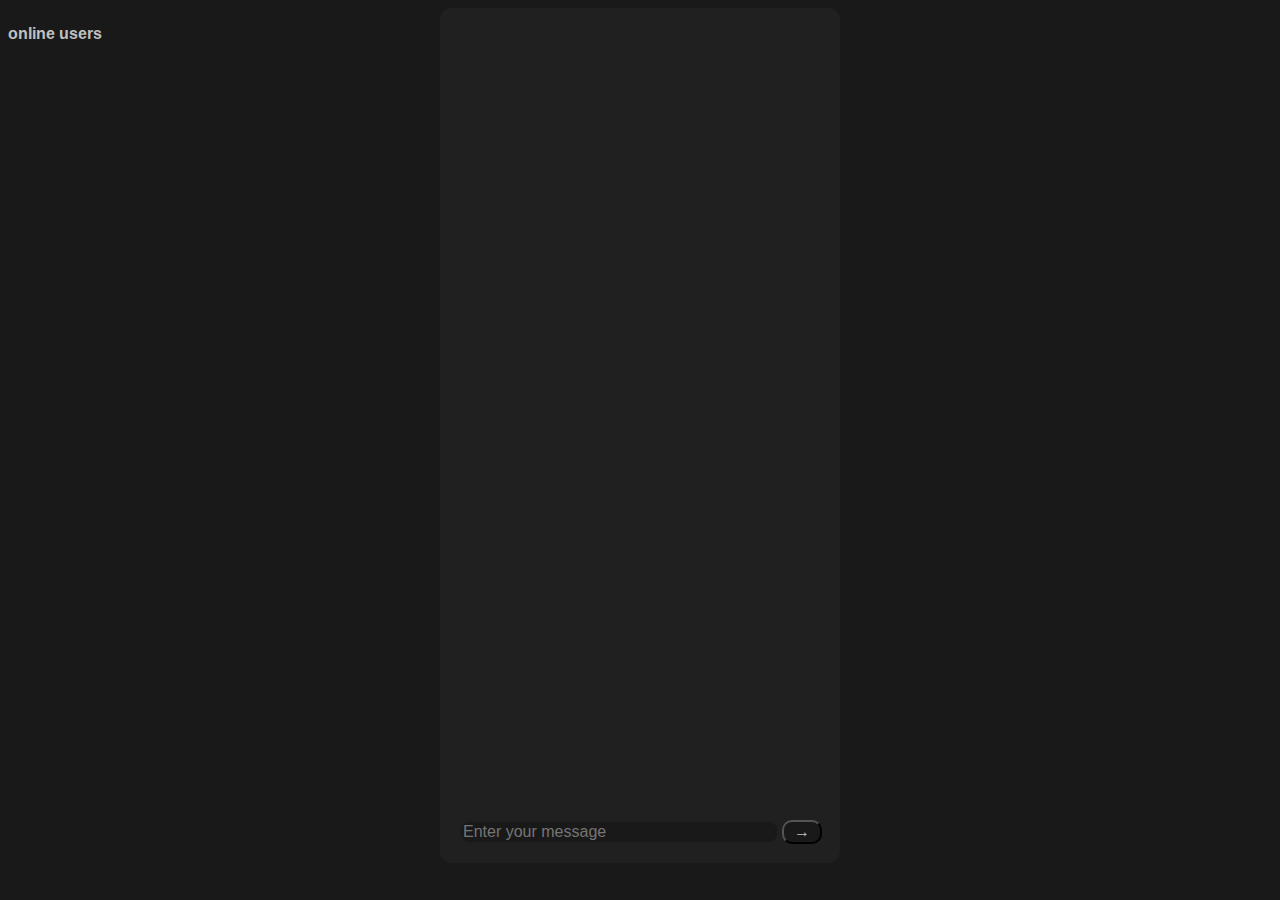
<file: chat/src/client/index.html>
<!DOCTYPE html>
<html lang="en">
<head>
    <meta charset="UTF-8">
    <title>PHP CHAT</title>
    <link rel="stylesheet" type="text/css" href="Style/chat.css">
    <script type="module" src="Controller/index.js"></script>
</head>
<body>
<div class="users">
    <p>online users</p>
    <p class="name"></p>
</div>

<div class="chat">
    <div class='chatField' id='chatField'>
    </div>
    <form class="chatForm">
        <input type='text' id="message" class='input' placeholder='Enter your message'>
        <button type="button" id="message-btn">→</button>
    </form>
</div>
</body>
</html>
</file>
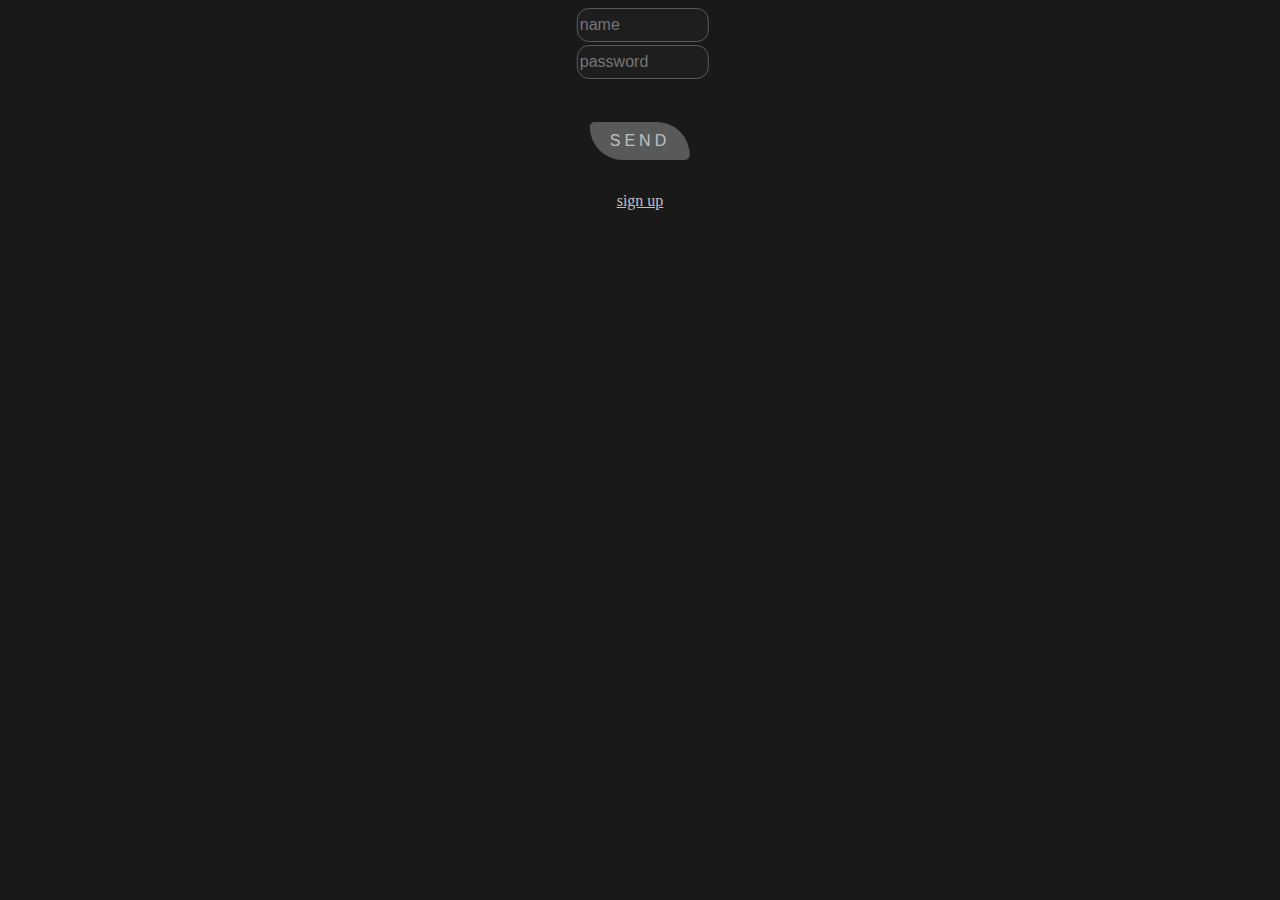
<file: chat/src/client/signIN.html>
<!DOCTYPE html>
<html lang="en">
<head>
    <meta charset="UTF-8">
    <title>SignIN</title>
    <link rel="stylesheet" type="text/css" href="Style/authorization.css">
    <script type="module" src="Controller/authorization/signIN.js"></script>
    <script type="module" src="Controller/authorization/common.js"></script>
</head>
<body>
<div class="form">
    <form class="appForm">
        <input type="text" id="name" placeholder="name">
        <input type="password" id="password" placeholder="password">
        <button type="button" id="signin-btn">SEND</button>
    </form>
    <p class="error"></p>
    <a href="signUP.html">sign up</a>
</div>
</body>
</html>
</file>
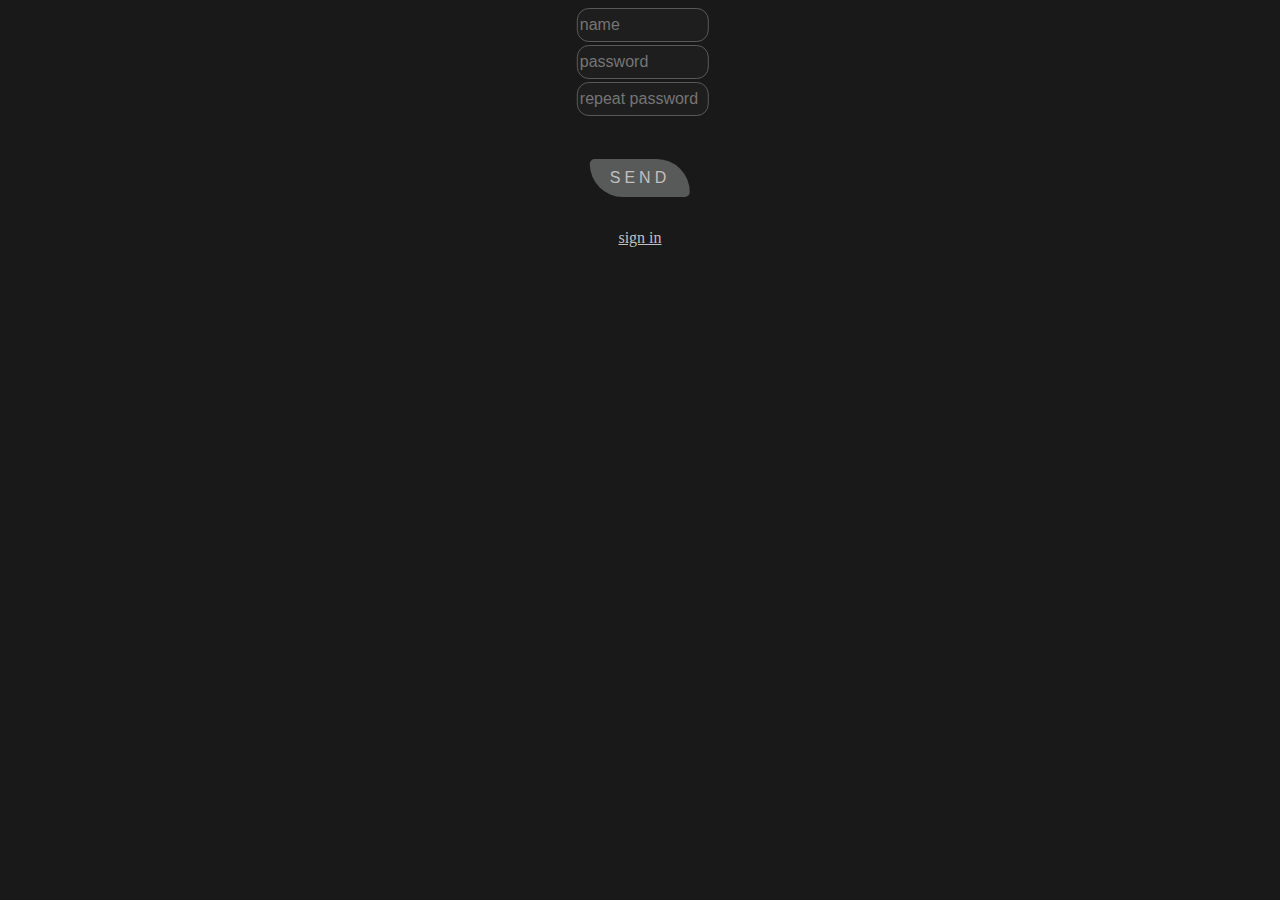
<file: chat/src/client/signUP.html>
<!DOCTYPE html>
<html lang="en">
<head>
    <meta charset="UTF-8">
    <title>SignUP</title>
    <link rel="stylesheet" type="text/css" href="Style/authorization.css">
    <script type="module" src="Controller/authorization/signUP.js"></script>
    <script type="module" src="Controller/authorization/common.js"></script>
</head>
<body>
<div class="form">
    <form class="appForm">
        <input type="text" name="name" placeholder="name">
        <input type="password" name="password" placeholder="password">
        <input type="password" name="r_password" placeholder="repeat password">
        <button type="button" id="signup-btn">SEND</button>
    </form>
    <p class="error"></p>
    <a href="signIN.html">sign in</a>
</div>
</body>
</html>
</file>
<file: chat/src/client/Style/chat.css>
@import url('https://fonts.googleapis.com/css2?family=Arimo&display=swap');
html {
    font-family: 'Arimo', sans-serif;
}
body {
    background-color: #1a1919;
}

.chat {
    position: absolute;
    left: 50%;
    transform: translate(-50%, 0);
    width: 30%;
    height: 95%;
    border-radius: 12px;
    background: #202020;
    overflow-wrap: break-word;
    min-width: 400px;
    min-height: 700px;
    display: inline-block;
}

button {
    position: relative;
    border-radius: 10px;
    left: 5%;
    width: 10%;
    height: 100%;
}

.input {
    position: relative;
    nav-down: auto;
    border-radius: 10px;
    left: 5%;
    width: 78%;
    height: 100%;
    border: #202020c4 solid 1px;
}

.chatForm {
    min-height: 5%;
    max-height: 5%;
    min-width: 100%;
    max-height: 100%;
}

.input, button{
    color: #C0C0C0;
    font-size: 16px;
    vertical-align: middle;
    background: #1a1919;
}

.chatField{
    position: relative;
    width: 95%;
    height: 95%;
    color: #C0C0C0;
    overflow: auto;
}

.users{
    font-weight: bold;
    display: inline-block;
    color: #C0C0C0;
}


::-webkit-scrollbar {
    width: 5px;
}

::-webkit-scrollbar-track {
    background: #202020;
    box-shadow: 0 0 2px rgba(0, 0, 0, .2) inset;
}

::-webkit-scrollbar-thumb {
    background: #585a5a;
}
</file>
<file: chat/src/client/Style/authorization.css>
body {
    background-color: #1a1919;
}


input {
    position: relative;
    display: block;
    left: 50%;
    transform: translate(-50%, 0);
    color: #C0C0C0;
    font-family: arial;
    font-size: 16px;
    background: #202020c4;
    min-height: 30px;
    height: 20%;
    width: 10%;
    min-width: 90px;
    border: #585a5a solid 1px;
    border-radius: 12px;
    margin: 3px;
}


button {
    position: relative;
    left: 50%;
    transform: translate(-50%, 0);
    display: inline-block;
    padding: 10px 20px;
    color: #C0C0C0;
    font-size: 16px;
    text-decoration: none;
    text-transform: uppercase;
    overflow: hidden;
    -webkit-transition: .5s;
    -o-transition: .5s;
    transition: .5s;
    margin-top: 40px;
    letter-spacing: 4px;
    outline: none;
    border: none;
    background-color: #585a5a;
    border-radius: 15px 100px 15px 100px;
}

button:hover {
    background: #585a5a;
    color: #C0C0C0;
    border-radius: 15px 100px 15px 100px;
    -webkit-box-shadow: 0 0 5px #585a5a, 0 0 25px #585a5a, 0 0 50px #C0C0C0, 0 0 100px #C0C0C0;
    box-shadow: 0 0 5px #585a5a, 0 0 25px #585a5a, 0 0 50px #C0C0C0, 0 0 100px #C0C0C0;
}

a,p{
    display: flex;
    justify-content: center;
    align-items: center;
    color: #C0C0C0;
}
</file>
